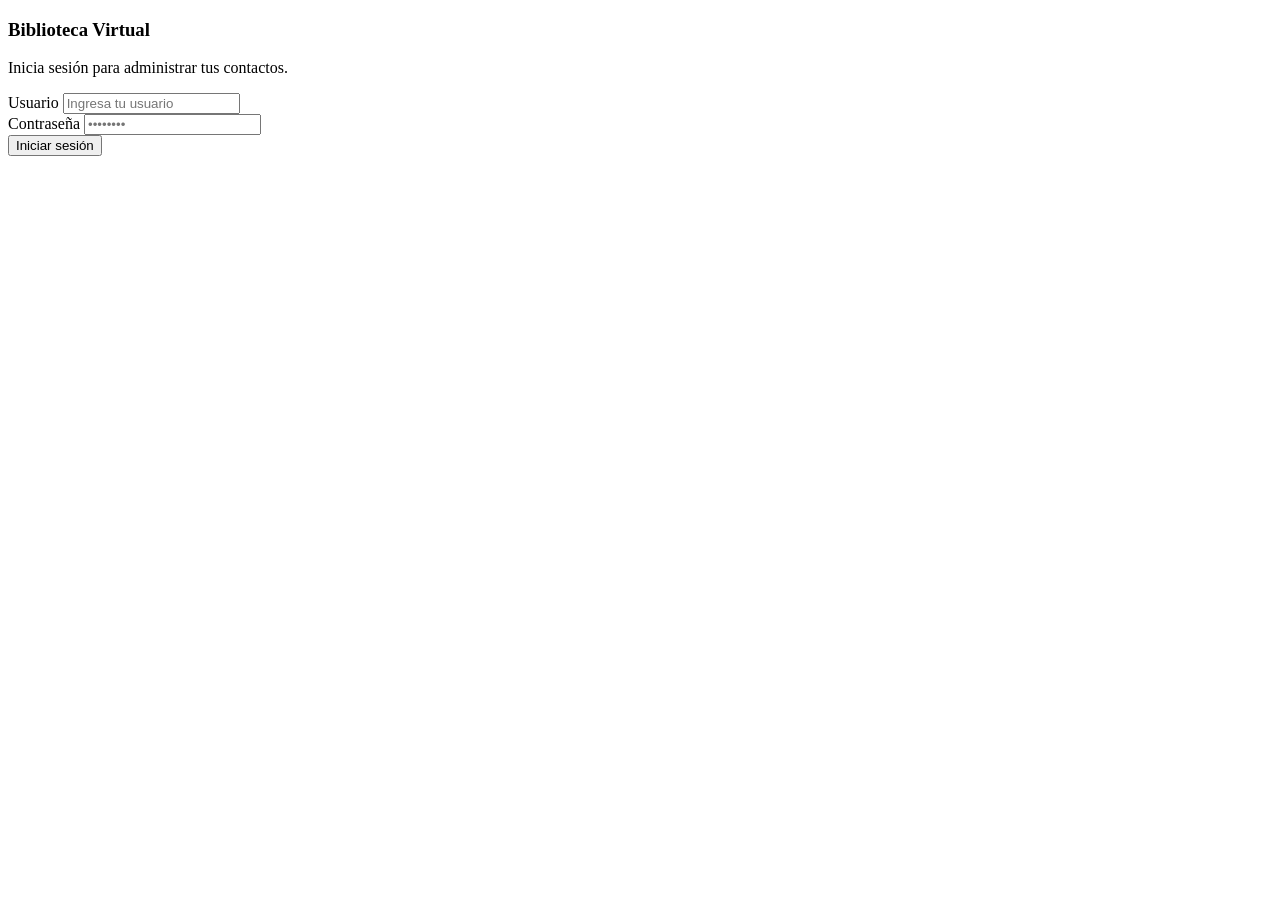
<file: src/main/resources/templates/index.html>
<!doctype html>
<html lang="en">
<head>
    <meta charset="UTF-8">
    <meta name="viewport" content="width=device-width, initial-scale=1">
    <title>Biblioteca Virtual - Iniciar sesión</title>
    <link rel="stylesheet" th:href="@{/css/global.css}">
    <link rel="stylesheet" th:href="@{/css/modules/index.css}">
</head>
<body>
<main>
    <section class="login">
        <article class="login-card">
            <div class="login-header">
                <!--<div class="logo">📒</div>-->
                <h1>Biblioteca Virtual</h1>
                <p>Inicia sesión para administrar tus contactos.</p>
            </div>
            <form th:action="@{/login}" method="post">
                <div class="form-group">
                    <label for="username">Usuario</label>
                    <input
                            type="text"
                            id="username"
                            name="username"
                            placeholder="Ingresa tu usuario"
                            required>
                </div>
                <div class="form-group">
                    <label for="password">Contraseña</label>
                    <input
                            type="password"
                            id="password"
                            name="password"
                            placeholder="••••••••"
                            required>
                </div>
                <div
                        class="error-message"
                        th:if="${error}"
                        th:text="${error}">
                </div>
                <button type="submit">
                    Iniciar sesión
                </button>
            </form>
        </article>

    </section>
</main>
</body>
</html>
</file>
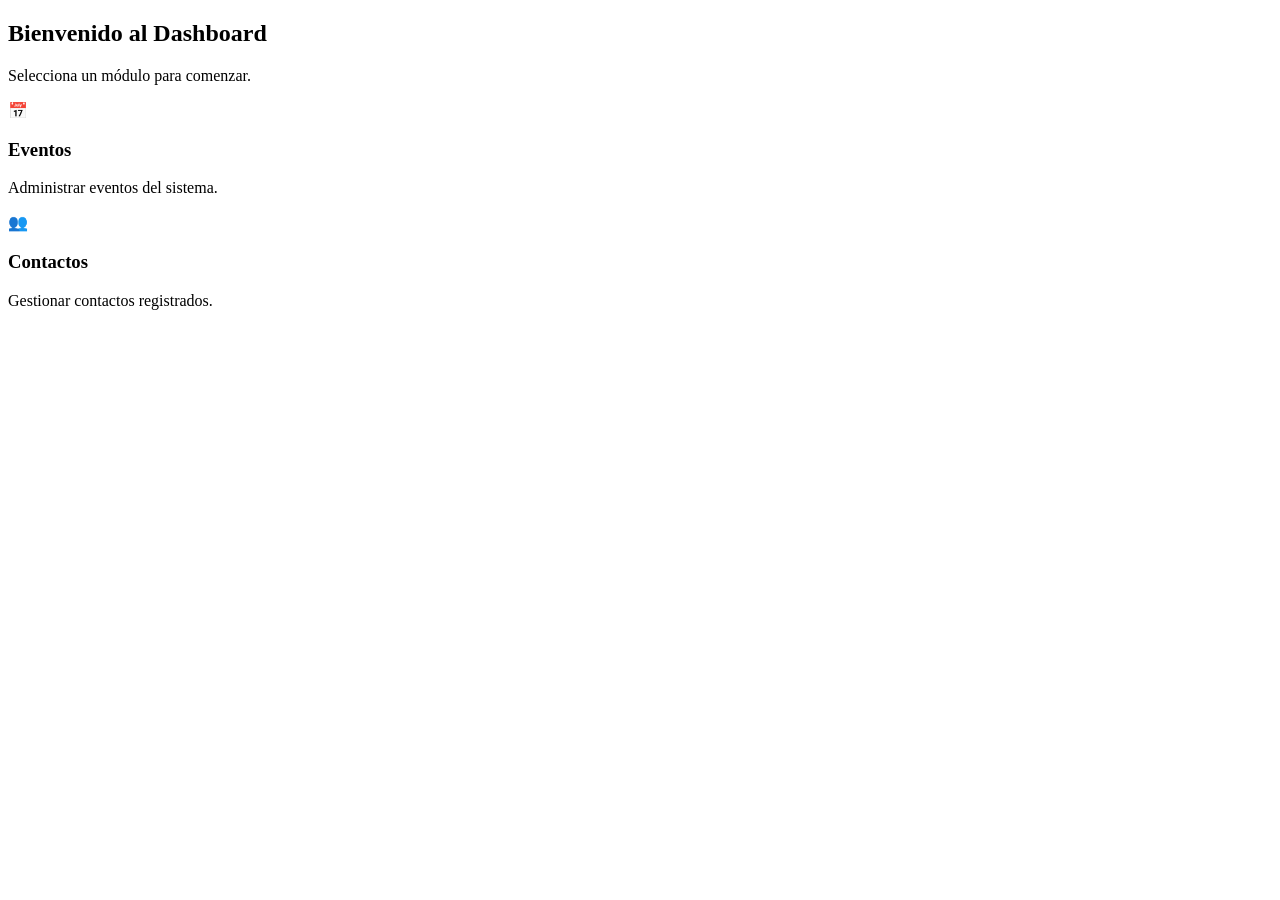
<file: src/main/resources/templates/home.html>
<!DOCTYPE html>
<html xmlns:th="http://www.thymeleaf.org" xmlns:layout="http://www.ultraq.net.nz/thymeleaf/layout"
      layout:decorate="~{layout/mainlayout}">
<head>
    <title>Dashboard</title>
    <link rel="stylesheet" th:href="@{/css/modules/home.css}">
</head>
<body>

<main layout:fragment="content" class="dashboard">
    <section class="dashboard-header">
        <h1>Bienvenido al Dashboard</h1>
        <p>Selecciona un módulo para comenzar.</p>
    </section>
    <section class="dashboard-grid">
        <a th:href="@{/eventos}" class="dashboard-card">
            <div class="card-icon">📅</div>

            <div class="card-content">
                <h3>Eventos</h3>
                <p>Administrar eventos del sistema.</p>
            </div>
        </a>
        <a th:href="@{/contactos}" class="dashboard-card">
            <div class="card-icon">👥</div>

            <div class="card-content">
                <h3>Contactos</h3>
                <p>Gestionar contactos registrados.</p>
            </div>
        </a>
    </section>
</main>
</body>
</html>
</file>
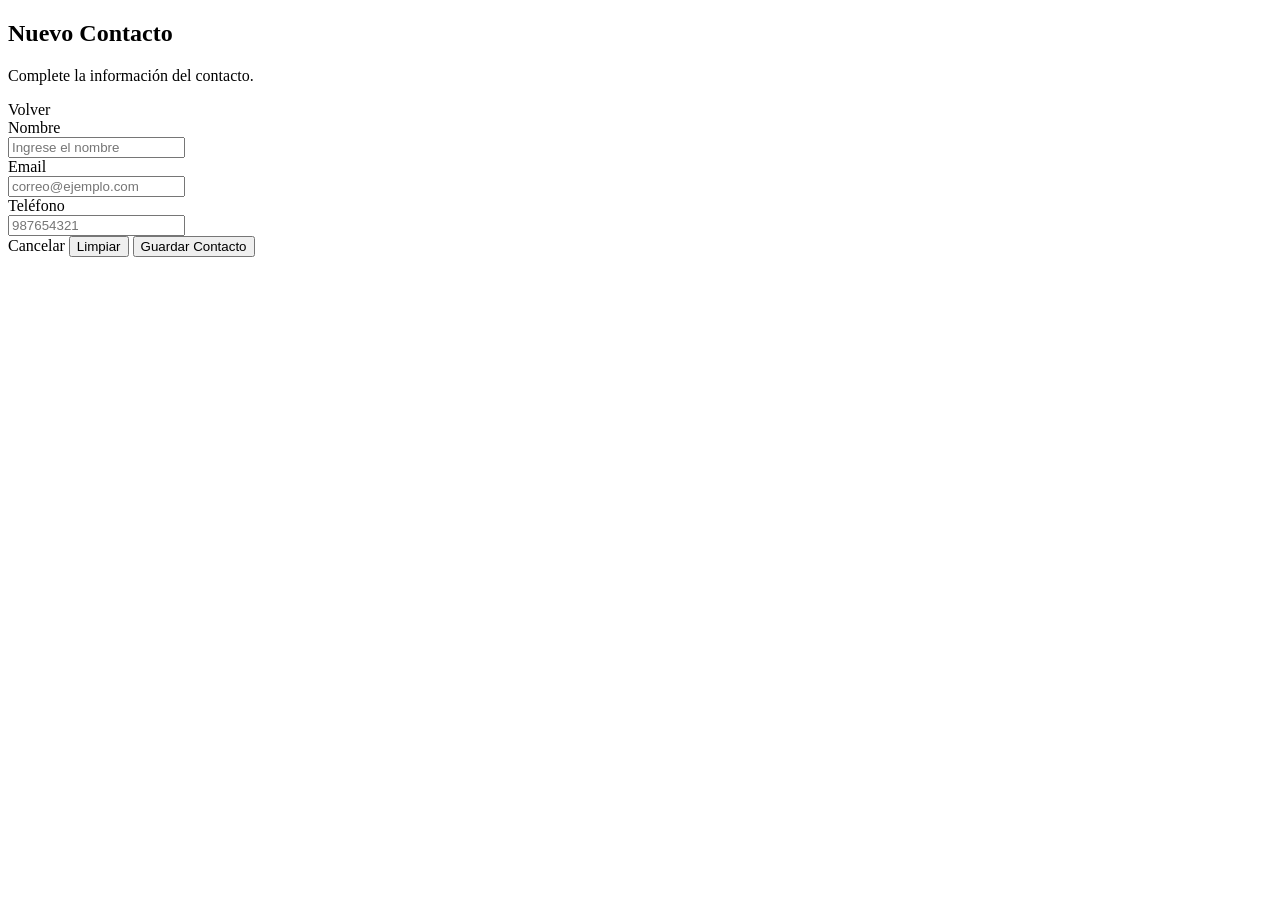
<file: src/main/resources/templates/contactos/formularioContacto.html>
<!DOCTYPE html>
<html xmlns:th="http://www.thymeleaf.org"
      xmlns:layout="http://www.ultraq.net.nz/thymeleaf/layout"
      layout:decorate="~{layout/mainlayout}">

<head>
    <title>Formulario de Contacto</title>

    <link rel="stylesheet" th:href="@{/css/ui/form.css}">
    <link rel="stylesheet" th:href="@{/css/modules/module-list.css}">
</head>

<body>

<main layout:fragment="content" class="page">

    <div class="page-header">
        <div class="page-title">
            <h2>Nuevo Contacto</h2>
            <p>Complete la información del contacto.</p>
        </div>

        <a th:href="@{/contactos}" class="boton-secondary boton-accent">
            <span class="boton-icon">
                <i class="ri-arrow-go-back-line"></i>
            </span>
            <span class="boton-text">
                Volver
            </span>
        </a>
    </div>

    <form th:action="@{/contactos/guardar}"
          th:object="${contacto}"
          method="post"
          class="form-container">

        <input type="hidden" th:field="*{id}">

        <div class="form-body">

            <div class="form-row-fit">

                <!-- Nombre -->
                <div class="input-group">
                    <label for="nombre" class="label-form">
                        Nombre
                        <i class="ri-asterisk text-accent"></i>
                    </label>

                    <div class="input-icon-container">
                        <i class="ri-user-line input-icon"></i>

                        <input
                                id="nombre"
                                type="text"
                                class="input-form"
                                th:field="*{nombre}"
                                placeholder="Ingrese el nombre"
                                required>
                    </div>
                </div>

                <!-- Email -->
                <div class="input-group">
                    <label for="email" class="label-form">
                        Email
                        <i class="ri-asterisk text-accent"></i>
                    </label>

                    <div class="input-icon-container">
                        <i class="ri-mail-line input-icon"></i>

                        <input
                                id="email"
                                type="email"
                                class="input-form"
                                th:field="*{email}"
                                placeholder="correo@ejemplo.com"
                                required>
                    </div>
                </div>

            </div>

            <div class="form-row-fit">

                <!-- Teléfono -->
                <div class="input-group">
                    <label for="telefono" class="label-form">
                        Teléfono
                    </label>

                    <div class="input-icon-container">
                        <i class="ri-phone-line input-icon"></i>

                        <input
                                id="telefono"
                                type="text"
                                class="input-form"
                                th:field="*{telefono}"
                                placeholder="987654321">
                    </div>
                </div>

            </div>

        </div>

        <div class="form-footer-static">

            <a th:href="@{/contactos}" class="boton-secondary boton-volver">
                <span class="boton-icon">
                    <i class="ri-arrow-left-circle-fill"></i>
                </span>
                <span class="boton-text">
                    Cancelar
                </span>
            </a>

            <button
                    type="reset"
                    class="boton-secondary boton-warning">
                <span class="boton-icon">
                    <i class="ri-paint-brush-fill"></i>
                </span>
                <span class="boton-text">
                    Limpiar
                </span>
            </button>

            <button
                    type="submit"
                    class="boton-secondary boton-success">
                <span class="boton-icon">
                    <i class="ri-save-3-fill"></i>
                </span>
                <span class="boton-text">
                    Guardar Contacto
                </span>
            </button>

        </div>

    </form>

</main>

</body>
</html>
</file>
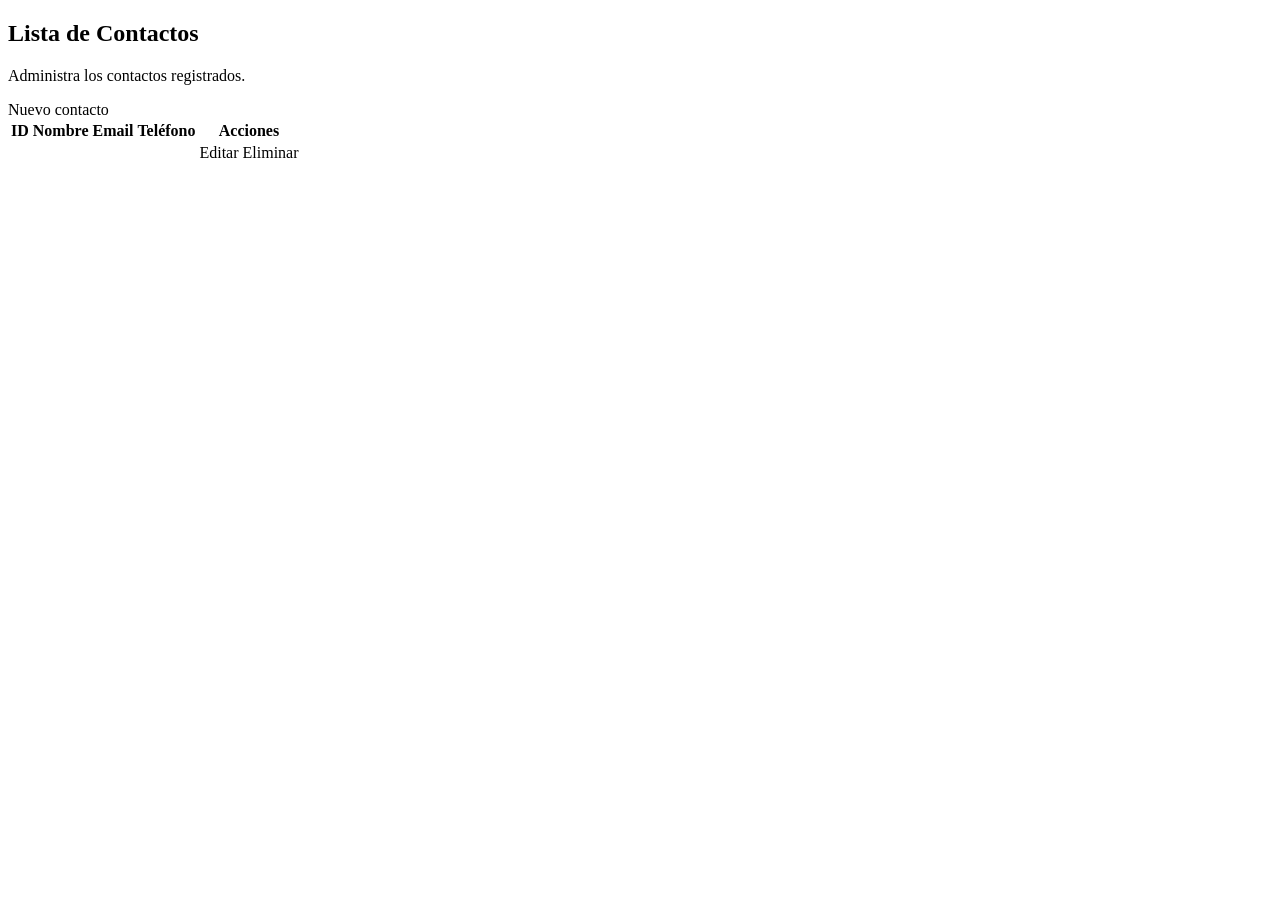
<file: src/main/resources/templates/contactos/listaContactos.html>
<!DOCTYPE html>
<html xmlns:th="http://www.thymeleaf.org" xmlns:layout="http://www.ultraq.net.nz/thymeleaf/layout"
      layout:decorate="~{layout/mainlayout}">
<head>
    <title>Lista de Contactos</title>
    <link rel="stylesheet" type="text/css" th:href="@{/css/modules/module-list.css}">
</head>
<body>
<main layout:fragment="content" class="page">
    <div class="page-header">
        <div>
            <h2>Lista de Contactos</h2>
            <p>Administra los contactos registrados.</p>
        </div>
        <a th:href="@{/contactos/nuevo}" class="boton-secondary bg-success">
            <span class="boton-icon">
                <i class="ri-add-line"></i>
            </span>
            <span class="boton-text">
                Nuevo contacto
            </span>
        </a>
    </div>
    <section class="card">
        <table class="table">
            <thead>
            <tr>
                <th>ID</th>
                <th>Nombre</th>
                <th>Email</th>
                <th>Teléfono</th>
                <th>Acciones</th>
            </tr>
            </thead>
            <tbody>
            <tr th:each="contacto : ${contactos}">
                <td th:text="${contacto.id}"></td>
                <td th:text="${contacto.nombre}"></td>
                <td th:text="${contacto.email}"></td>
                <td th:text="${contacto.telefono}"></td>
                <td>
                    <div class="table-actions ">
                        <a th:href="@{/contactos/{id}/editar(id=${contacto.id})}" class="boton-secondary bg-warning">
                            <span class="boton-icon">
                                <i class="ri-pencil-line"></i>
                            </span>
                            <span class="boton-text">
                                Editar
                            </span>
                        </a>
                        <a th:href="@{/contactos/{id}/eliminar(id=${contacto.id})}" class="boton-secondary bg-danger">
                            <span class="boton-icon">
                                <i class="ri-delete-bin-line"></i>
                            </span>
                            <span class="boton-text">
                                Eliminar
                            </span>
                        </a>
                    </div>
                </td>
            </tr>
            </tbody>
        </table>
    </section>
</main>
</body>
</html>
</file>
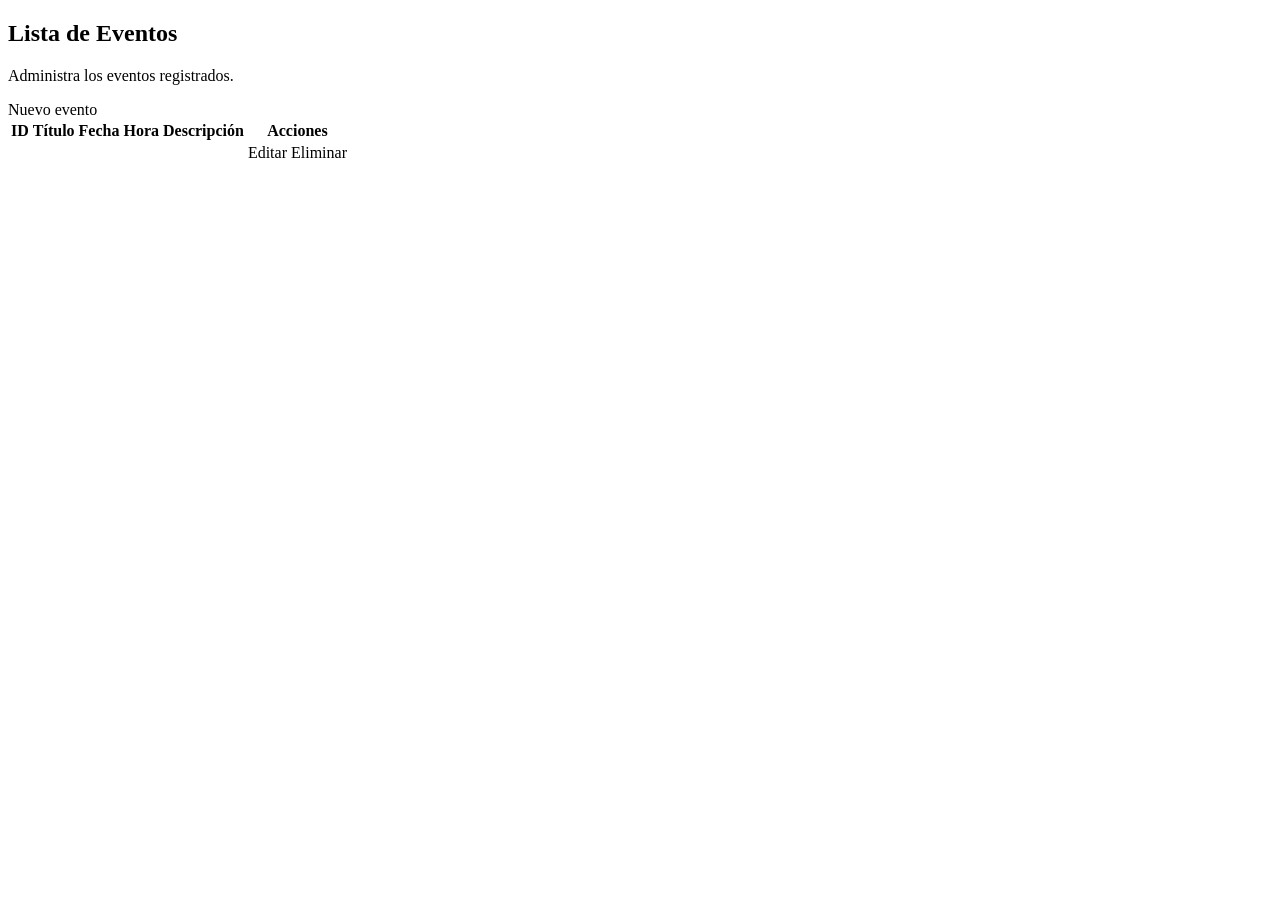
<file: src/main/resources/templates/eventos/listaEventos.html>
<!DOCTYPE html>
<html xmlns:th="http://www.thymeleaf.org" xmlns:layout="http://www.ultraq.net.nz/thymeleaf/layout"
      layout:decorate="~{layout/mainlayout}">
<head>
    <title>Lista de Eventos</title>
    <link rel="stylesheet" type="text/css" th:href="@{/css/modules/module-list.css}">
</head>
<body>
<main layout:fragment="content" class="page">
    <div class="page-header">
        <div>
            <h2>Lista de Eventos</h2>
            <p>Administra los eventos registrados.</p>
        </div>
        <a th:href="@{/eventos/nuevo}" class="boton-secondary bg-success">
            <span class="boton-icon">
                <i class="ri-add-line"></i>
            </span>
            <span class="boton-text">
                Nuevo evento
            </span>
        </a>
    </div>
    <section class="card">
        <table class="table">
            <thead>
            <tr>
                <th>ID</th>
                <th>Título</th>
                <th>Fecha</th>
                <th>Hora</th>
                <th>Descripción</th>
                <th>Acciones</th>
            </tr>
            </thead>
            <tbody>
            <tr th:each="evento : ${eventos}">
                <td th:text="${evento.id}"></td>
                <td th:text="${evento.titulo}"></td>
                <td th:text="${#dates.format(evento.fecha, 'dd-MM-yyyy')}"></td>
                <td th:text="${#dates.format(evento.hora, 'HH:mm:ss')}"></td>
                <td th:text="${evento.descripcion}"></td>
                <td>
                    <div class="table-actions ">
                        <a th:href="@{/eventos/{id}/editar(id=${evento.id})}" class="boton-secondary bg-warning">
                            <span class="boton-icon">
                                <i class="ri-pencil-line"></i>
                            </span>
                            <span class="boton-text">
                                Editar
                            </span>
                        </a>
                        <a th:href="@{/eventos/{id}/eliminar(id=${evento.id})}" class="boton-secondary bg-danger">
                            <span class="boton-icon">
                                <i class="ri-delete-bin-line"></i>
                            </span>
                            <span class="boton-text">
                                Eliminar
                            </span>
                        </a>
                    </div>
                </td>
            </tr>
            </tbody>
        </table>
    </section>
</main>
</body>
</html>
</file>
